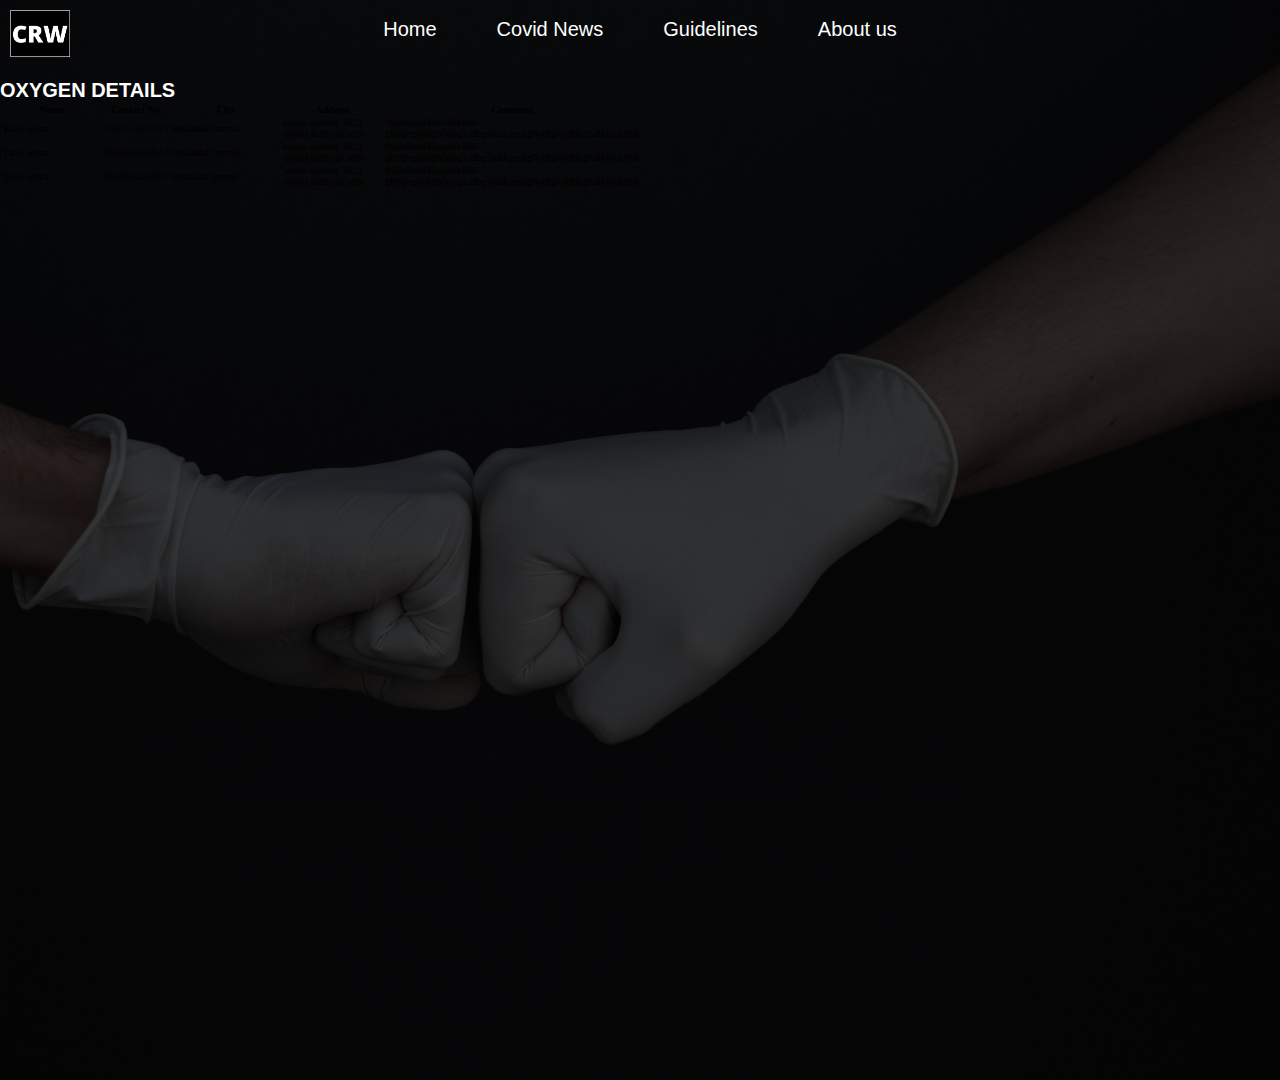
<file: data.html>
<!doctype html>
<html lang="en">
<link rel="stylesheet" href="css/style4.css">
  <head>
    <!-- Required meta tags -->
    <meta charset="utf-8">
    <meta name="viewport" content="width=device-width, initial-scale=1">

    <!-- Bootstrap CSS -->
    <link href="https://cdn.jsdelivr.net/npm/bootstrap@5.0.0-beta3/dist/css/bootstrap.min.css" rel="stylesheet" integrity="sha384-eOJMYsd53ii+scO/bJGFsiCZc+5NDVN2yr8+0RDqr0Ql0h+rP48ckxlpbzKgwra6" crossorigin="anonymous">

    <title>Data For Oxygen Supply</title>
  </head>
  <body>
    <!-- <h1>Hello, world!</h1> -->
    <header class="header">
    <img src="images/logo2.png" class="logo" alt="">
    <div class="heading">

      <u class="navigation">
        <li><a href="index.html">Home</a></li>      
        <li><a href="news.html">Covid News</a></li>
        <li><a href="guidelines.html">Guidelines</a></li>
        <li><a href="aboutus.html">About us</a></li>
      </u>
    </div>
    </nav>
    <h1 id="detail">OXYGEN DETAILS</h1>
    <table class="table table-dark table-striped">
  <thead>
    <tr>
      <!-- <th scope="col">#</th> -->
      <th scope="col" class="nameclass">Name</th>
      <th scope="col" class="contactclass">Contact No.</th>
      <th scope="col" class="cityclass">City</th>
      <th scope="col" class="addressclass">Address</th>
      <th scope="col" class="commentclass">Comment</th>
    </tr>
  </thead>
  <tbody>
    <tr>
      <!-- <th scope="row">1</th> -->
      <td>Yatin vohra</td>
      <td>9582654123517</td>
      <td>faridabad jammu</td>
      <td>house number 3423 djbfsd lkdfnsjd sdgh</td>
      <td>fhiuefouebfjbweibrhhb glrbgbgjbjhgbfkjbgksdbglbdskgnsbglkjdfgkjldfjkgbdfkjbgkjfbk</td>
      <!-- <td>@mdo</td> -->
    </tr>
    <tr>
      <!-- <th scope="row">2</th> -->
      <td>Yatin vohra</td>
      <td>9582654123517</td>
      <td>faridabad jammu</td>
      <td>house number 3423 djbfsd lkdfnsjd sdgh</td>
      <td>fhiuefouebfjbweibrhhb glrbgbgjbjhgbfkjbgksdbglbdskgnsbglkjdfgkjldfjkgbdfkjbgkjfbk</td>
    </tr>
    <tr>
      <!-- <th scope="row">3</th> -->
      <td>Yatin vohra</td>
      <td>9582654123517</td>
      <td>faridabad jammu</td>
      <td>house number 3423 djbfsd lkdfnsjd sdgh</td>
      <td>fhiuefouebfjbweibrhhb glrbgbgjbjhgbfkjbgksdbglbdskgnsbglkjdfgkjldfjkgbdfkjbgkjfbk</td>
  </tbody>
</table>
  </header>
  
  
  <script src="https://cdn.jsdelivr.net/npm/bootstrap@5.0.0-beta3/dist/js/bootstrap.bundle.min.js" integrity="sha384-JEW9xMcG8R+pH31jmWH6WWP0WintQrMb4s7ZOdauHnUtxwoG2vI5DkLtS3qm9Ekf" crossorigin="anonymous"></script>
  </body>
</html>
</file>
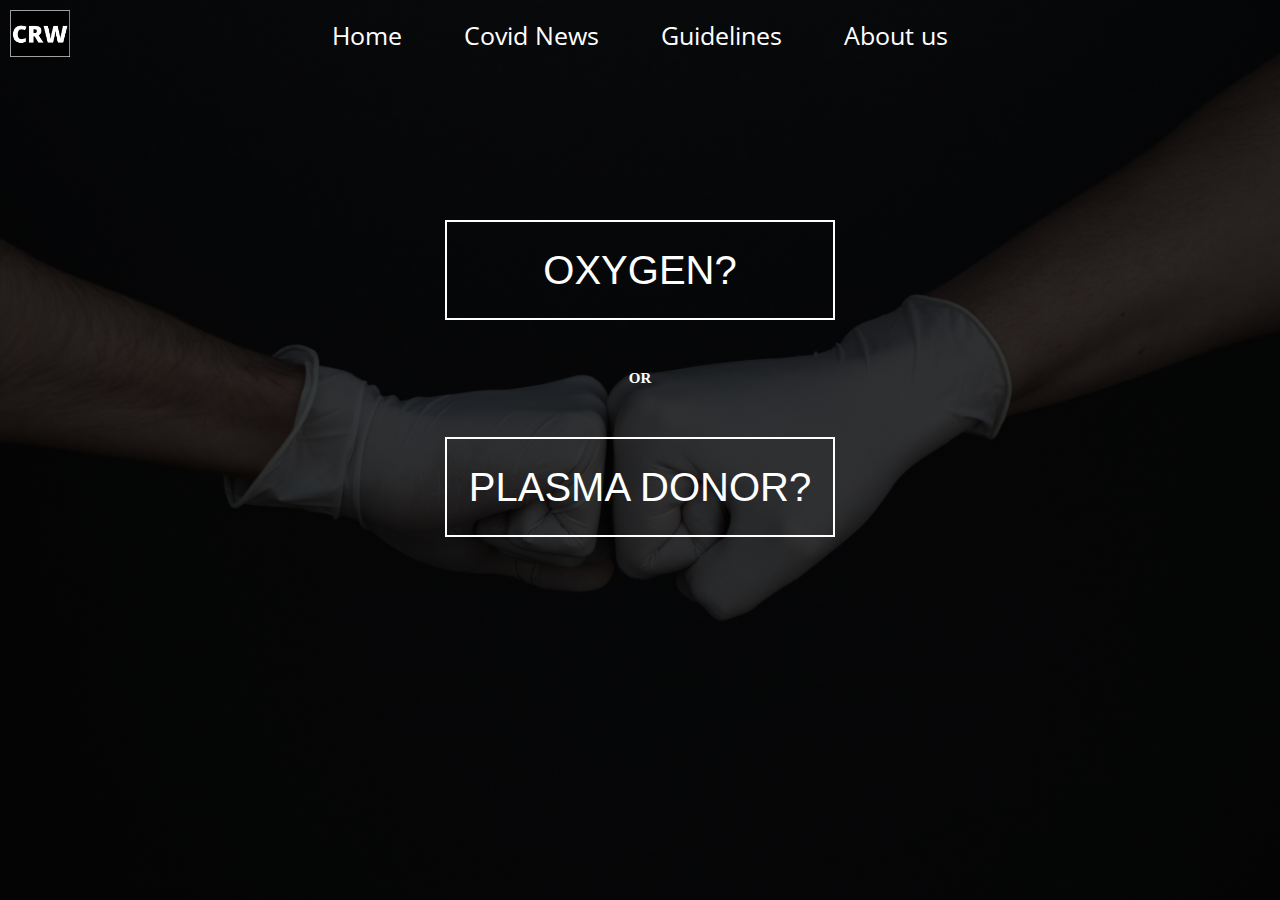
<file: helpin.html>
<!DOCTYPE html>
<html lang="en">
<head>
  <link rel="preconnect" href="https://fonts.gstatic.com">
<link href="https://fonts.googleapis.com/css2?family=Open+Sans+Condensed:wght@300&display=swap" rel="stylesheet">
<link rel="preconnect" href="https://fonts.gstatic.com">
<link href="https://fonts.googleapis.com/css2?family=Montserrat:wght@200&display=swap" rel="stylesheet">
  <link rel="stylesheet" href="css/style1.css">
  <meta charset="UTF-8">
  <meta http-equiv="X-UA-Compatible" content="IE=edge">
  <meta name="viewport" content="width=device-width, initial-scale=1.0">
  <title>Covid Resources</title>
</head>
<body>
  <header class="header">
    <img src="images/logo2.png" class="logo" alt="">
    <div class="heading">

    <u class="navigation">
        <li><a href="index.html">Home</a></li>      
        <li><a href="news.html">Covid News</a></li>
        <li><a href="guidelines.html">Guidelines</a></li>
        <li><a href="aboutus.html">About us</a></li>
    </u>
  </div>
  </nav>
  <!-- <div class="para">
    <h1>COVID RESOURCES WEBSITE</h1>
    <p>(A common Place For Donors and Recievers)</p>
  </div>
  
   -->
  <div class="button1">
    <button onclick="window.location.href='searchbox.html';">OXYGEN?</button>
    <h2>OR</h2>
    <button onclick="window.location.href='searchbox1.html';">PLASMA DONOR?</button>
  </div>
  </header>
  
</body>
</html>
</file>
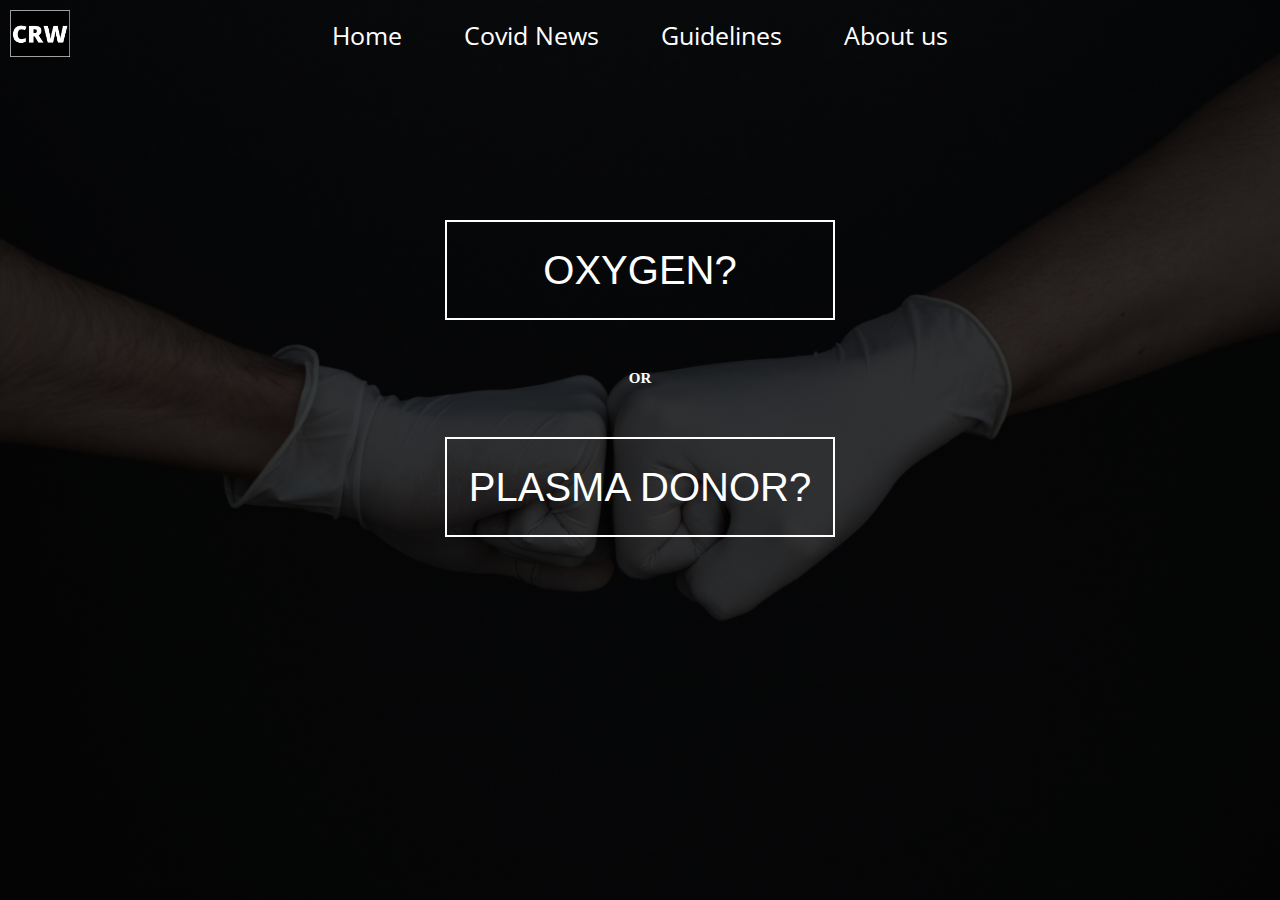
<file: helpout.html>
<!DOCTYPE html>
<html lang="en">
<head>
  <link rel="preconnect" href="https://fonts.gstatic.com">
<link href="https://fonts.googleapis.com/css2?family=Open+Sans+Condensed:wght@300&display=swap" rel="stylesheet">
<link rel="preconnect" href="https://fonts.gstatic.com">
<link href="https://fonts.googleapis.com/css2?family=Montserrat:wght@200&display=swap" rel="stylesheet">
  <link rel="stylesheet" href="css/style1.css">
  <meta charset="UTF-8">
  <meta http-equiv="X-UA-Compatible" content="IE=edge">
  <meta name="viewport" content="width=device-width, initial-scale=1.0">
  <title>Covid Resources</title>
</head>
<body>
  <header class="header">
    <img src="images/logo2.png" class="logo" alt="">
    <div class="heading">

    <u class="navigation">
        <li><a href="index.html">Home</a></li>      
        <li><a href="news.html">Covid News</a></li>
        <li><a href="guidelines.html">Guidelines</a></li>
        <li><a href="aboutus.html">About us</a></li>
    </u>
  </div>
  </nav>
  <!-- <div class="para">
    <h1>COVID RESOURCES WEBSITE</h1>
    <p>(A common Place For Donors and Recievers)</p>
  </div>
  
   -->
  <div class="button1">
    <button onclick="window.location.href='oxygen.php';">OXYGEN?</button>
    <h2>OR</h2>
    <button onclick="window.location.href='plasma.php';">PLASMA DONOR?</button>
  </div>
  </header>
  
</body>
</html>
</file>
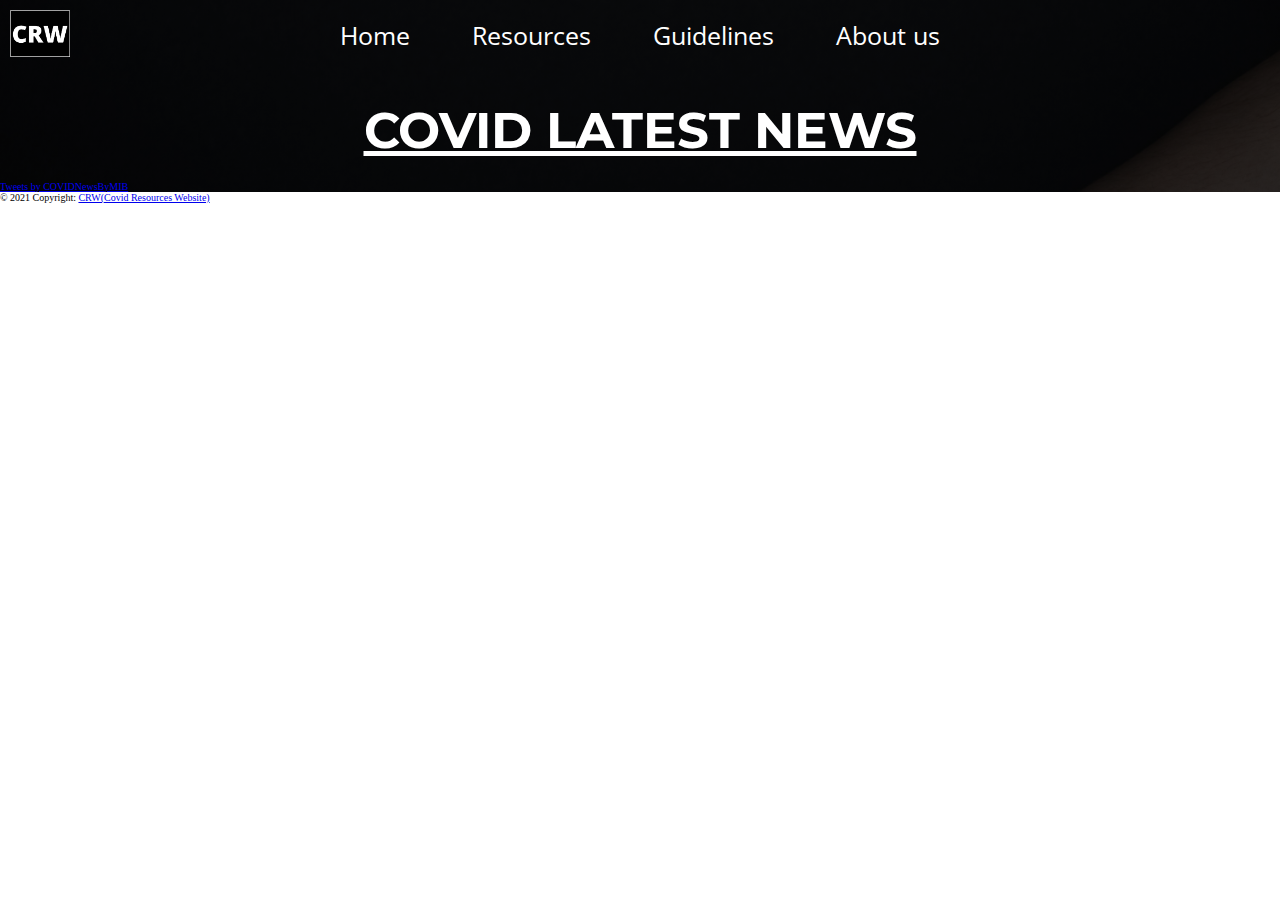
<file: news.html>
<!DOCTYPE html>
<html lang="en">

<head>
  <link href="https://cdn.jsdelivr.net/npm/bootstrap@5.0.0-beta3/dist/css/bootstrap.min.css" rel="stylesheet"
    integrity="sha384-eOJMYsd53ii+scO/bJGFsiCZc+5NDVN2yr8+0RDqr0Ql0h+rP48ckxlpbzKgwra6" crossorigin="anonymous">

  <link rel="preconnect" href="https://fonts.gstatic.com">
  <link href="https://fonts.googleapis.com/css2?family=Open+Sans+Condensed:wght@300&display=swap" rel="stylesheet">
  <link rel="preconnect" href="https://fonts.gstatic.com">
  <link href="https://fonts.googleapis.com/css2?family=Montserrat:wght@200&display=swap" rel="stylesheet">
  <link rel="stylesheet" href="css/style7.css">
  <meta charset="UTF-8">
  <meta http-equiv="X-UA-Compatible" content="IE=edge">
  <meta name="viewport" content="width=device-width, initial-scale=1.0">
  <title>Covid Resources</title>
</head>

<body>
  <header class="header">
    <img src="images/logo2.png" class="logo" alt="">
    <div class="heading">

      <u class="navigation">
        <li><a href="index.html">Home</a></li>      
        <li><a href="helpout.html">Resources</a></li>
        <li><a href="https://www.mohfw.gov.in/pdf/UpdatedClinicalManagementProtocolforCOVID19dated03072020.pdf">Guidelines</a></li>
        <li><a href="aboutus.html">About us</a></li>
      </u>
    </div>
    </nav>
    <h1 class="para11"><u>COVID LATEST NEWS</u></h1>
    <div class="container news">
        <a class="twitter-timeline" data-theme="dark" href="https://twitter.com/COVIDNewsByMIB?ref_src=twsrc%5Etfw">Tweets by COVIDNewsByMIB</a> <script async src="https://platform.twitter.com/widgets.js" charset="utf-8"></script>
    </div>
    <!--   
  <div class="button1">
    <button onclick="window.location.href='helpin.html';">Need Help?</button>
    <button onclick="window.location.href='helpout.html';">Want To Help?</button>
  </div> -->
  </header>
  <script src="https://cdn.jsdelivr.net/npm/bootstrap@5.0.0-beta3/dist/js/bootstrap.bundle.min.js"
    integrity="sha384-JEW9xMcG8R+pH31jmWH6WWP0WintQrMb4s7ZOdauHnUtxwoG2vI5DkLtS3qm9Ekf"
    crossorigin="anonymous"></script>
  <script src="https://cdn.jsdelivr.net/npm/@popperjs/core@2.9.1/dist/umd/popper.min.js"
    integrity="sha384-SR1sx49pcuLnqZUnnPwx6FCym0wLsk5JZuNx2bPPENzswTNFaQU1RDvt3wT4gWFG"
    crossorigin="anonymous"></script>
  <script src="https://cdn.jsdelivr.net/npm/bootstrap@5.0.0-beta3/dist/js/bootstrap.min.js"
    integrity="sha384-j0CNLUeiqtyaRmlzUHCPZ+Gy5fQu0dQ6eZ/xAww941Ai1SxSY+0EQqNXNE6DZiVc"
    crossorigin="anonymous"></script>
    <!-- Footer -->
<!-- Footer -->
<footer class="page-footer font-small special-color-dark">

    <!-- Copyright -->
    <div class="footer-copyright text-center py-3">© 2021 Copyright:
      <a href="https://www.instagram.com/covidresourceswebsite"> CRW(Covid Resources Website)</a>
    </div>
    <!-- Copyright -->
  
  </footer>
  <!-- Footer -->
  <!-- Footer -->
</body>

</html>
</file>
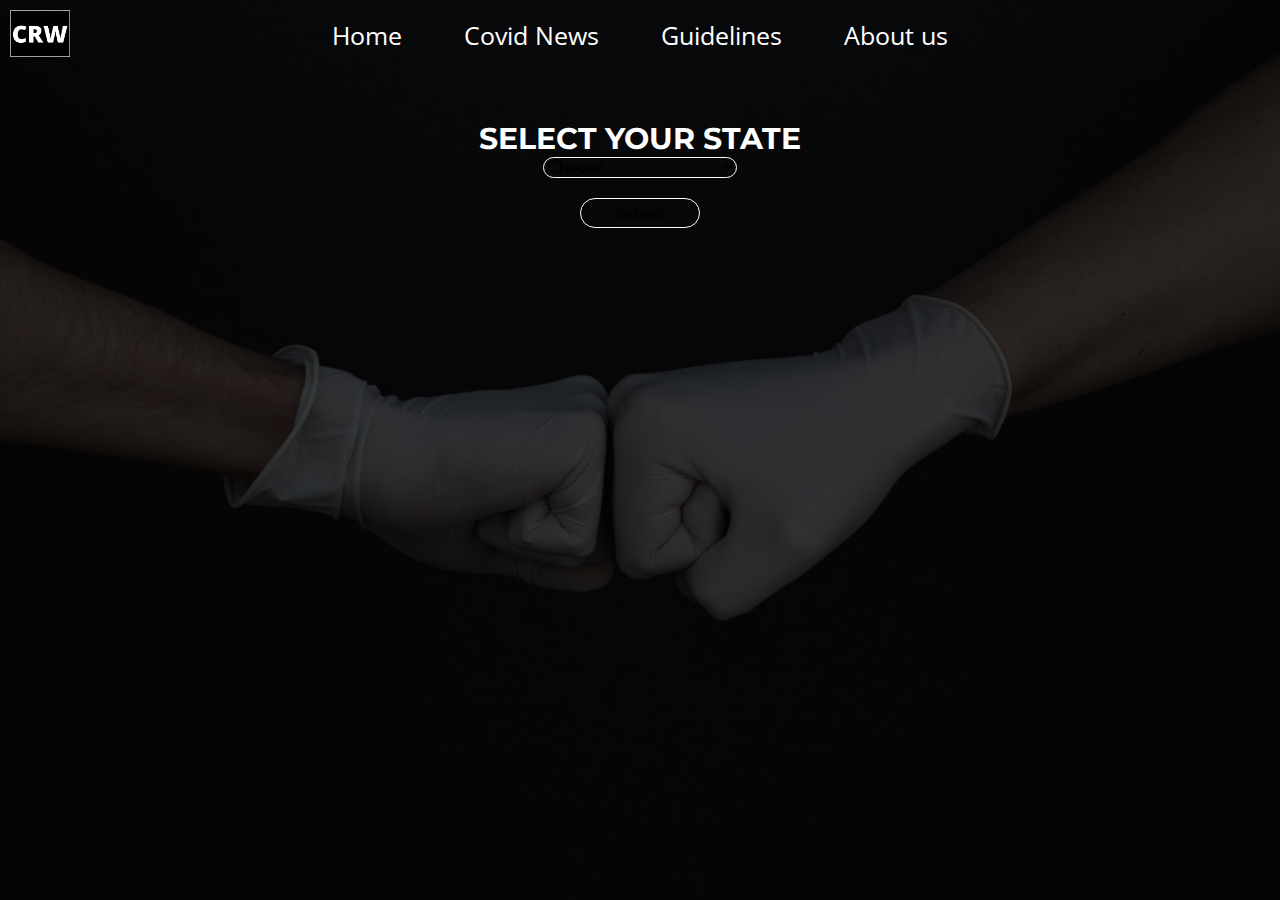
<file: searchbox.html>
<!DOCTYPE html>
<html lang="en">

<head>
  <link href="https://cdn.jsdelivr.net/npm/bootstrap@5.0.0-beta3/dist/css/bootstrap.min.css" rel="stylesheet"
    integrity="sha384-eOJMYsd53ii+scO/bJGFsiCZc+5NDVN2yr8+0RDqr0Ql0h+rP48ckxlpbzKgwra6" crossorigin="anonymous">

  <link rel="preconnect" href="https://fonts.gstatic.com">
  <link href="https://fonts.googleapis.com/css2?family=Open+Sans+Condensed:wght@300&display=swap" rel="stylesheet">
  <link rel="preconnect" href="https://fonts.gstatic.com">
  <link href="https://fonts.googleapis.com/css2?family=Montserrat:wght@200&display=swap" rel="stylesheet">
  <link rel="stylesheet" href="css/style2.css">
  <meta charset="UTF-8">
  <meta http-equiv="X-UA-Compatible" content="IE=edge">
  <meta name="viewport" content="width=device-width, initial-scale=1.0">
  <title>Covid Resources</title>
</head>

<body>
  <header class="header">
    <img src="images/logo2.png" class="logo" alt="">
    <div class="heading">

      <u class="navigation">
        <li><a href="index.html">Home</a></li>      
        <li><a href="news.html">Covid News</a></li>
        <li><a href="guidelines.html">Guidelines</a></li>
        <li><a href="aboutus.html">About us</a></li>
      </u>
    </div>
    </nav>
    <div class="para">
      <h1>SELECT YOUR STATE </h1>
      <!-- <p>(A common Place For Donors and Recievers)</p> -->
    </div>
    <div class="container">
      <form action="oxygendetails.php" method="POST" class="form11">
        <!-- <label for="inputState">State</label> -->
        <select id="inputState" class="form-control form1" name="inputstate">
          <option selected>Choose...</option>
                  <option>Andhra Pradesh</option>
                  <option>Assam</option>
                  <option>Arunachal Pradesh</option>
                  <option>Andaman and Nicobar</option>
                  <option>Bihar</option>
                  <option>Chandigarh</option>
                  <option>Chhattisgarh</option>
                  <option>Delhi</option>
                  <option>Daman and Diu</option>
                  <option>Dadra and Nagar Haveli</option>
                  <option>Goa</option>
                  <option>Gujarat</option>
                  <option>Haryana</option>
                  <option>Himachal Pradesh</option>
                  <option>Jammu and kashmir</option>
                  <option>Jharkhand</option>
                  <option>Karnataka</option>
                  <option>Kerala</option>
                  <option>Madhya Pradesh</option>
                  <option>Maharashtra</option>
                  <option>Manipur</option>
                  <option>Meghalaya</option>
                  <option>Mizoram</option>
                  <option>Nagaland</option>
                  <option>Lakshadweep</option>
                  <option>Orissa</option>
                  <option>Punjab</option>
                  <option>Pondicherry</option>
                  <option>Rajasthan</option>
                  <option>Sikkim</option>
                  <option>Tamil Nadu</option>
                  <option>Tripura</option>
                  <option>Uttaranchal</option>
                  <option>Uttar Pradesh</option>
                  <option>West Bengal</option>
        </select>
        <button type="submit" class="btn btn-primary" id="bttn">Submit</button>
    </div>
    </form>

    <!-- <span class="input-group-text border-0" id="search-addon">
              <i class="fas fa-search"></i><button>Search</button>
            </span> -->
    </div>
    </div>

    <!--   
  <div class="button1">
    <button onclick="window.location.href='helpin.html';">Need Help?</button>
    <button onclick="window.location.href='helpout.html';">Want To Help?</button>
  </div> -->
  </header>
  <script src="https://cdn.jsdelivr.net/npm/bootstrap@5.0.0-beta3/dist/js/bootstrap.bundle.min.js"
    integrity="sha384-JEW9xMcG8R+pH31jmWH6WWP0WintQrMb4s7ZOdauHnUtxwoG2vI5DkLtS3qm9Ekf"
    crossorigin="anonymous"></script>
  <script src="https://cdn.jsdelivr.net/npm/@popperjs/core@2.9.1/dist/umd/popper.min.js"
    integrity="sha384-SR1sx49pcuLnqZUnnPwx6FCym0wLsk5JZuNx2bPPENzswTNFaQU1RDvt3wT4gWFG"
    crossorigin="anonymous"></script>
  <script src="https://cdn.jsdelivr.net/npm/bootstrap@5.0.0-beta3/dist/js/bootstrap.min.js"
    integrity="sha384-j0CNLUeiqtyaRmlzUHCPZ+Gy5fQu0dQ6eZ/xAww941Ai1SxSY+0EQqNXNE6DZiVc"
    crossorigin="anonymous"></script>
</body>

</html>
</file>
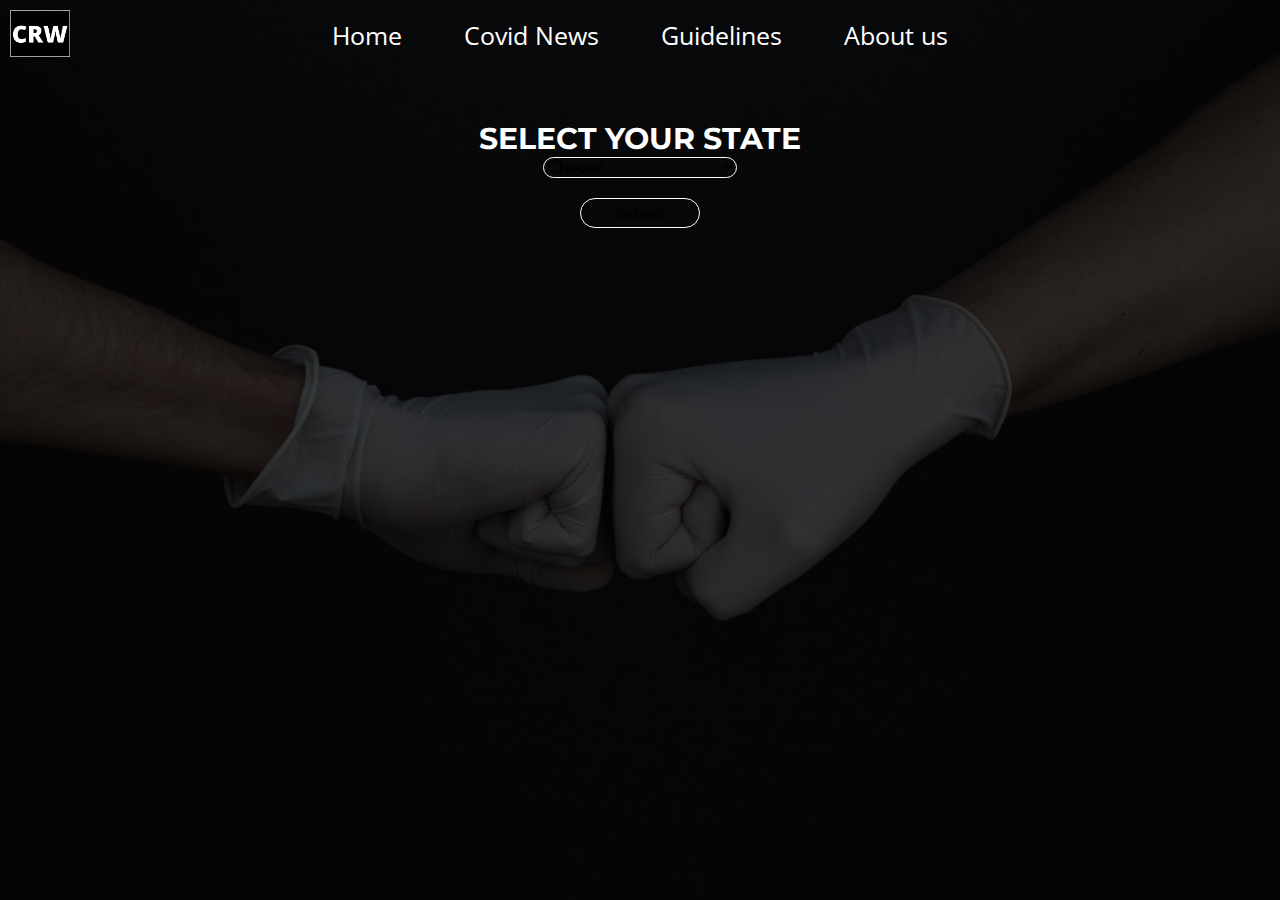
<file: searchbox1.html>
<!DOCTYPE html>
<html lang="en">

<head>
  <link href="https://cdn.jsdelivr.net/npm/bootstrap@5.0.0-beta3/dist/css/bootstrap.min.css" rel="stylesheet"
    integrity="sha384-eOJMYsd53ii+scO/bJGFsiCZc+5NDVN2yr8+0RDqr0Ql0h+rP48ckxlpbzKgwra6" crossorigin="anonymous">

  <link rel="preconnect" href="https://fonts.gstatic.com">
  <link href="https://fonts.googleapis.com/css2?family=Open+Sans+Condensed:wght@300&display=swap" rel="stylesheet">
  <link rel="preconnect" href="https://fonts.gstatic.com">
  <link href="https://fonts.googleapis.com/css2?family=Montserrat:wght@200&display=swap" rel="stylesheet">
  <link rel="stylesheet" href="css/style2.css">
  <meta charset="UTF-8">
  <meta http-equiv="X-UA-Compatible" content="IE=edge">
  <meta name="viewport" content="width=device-width, initial-scale=1.0">
  <title>Covid Resources</title>
</head>

<body>
  <header class="header">
    <img src="images/logo2.png" class="logo" alt="">
    <div class="heading">

      <u class="navigation">
         <li><a href="index.html">Home</a></li>      
        <li><a href="news.html">Covid News</a></li>
        <li><a href="guidelines.html">Guidelines</a></li>
        <li><a href="aboutus.html">About us</a></li>
      </u>
    </div>
    </nav>
    <div class="para">
      <h1>SELECT YOUR STATE </h1>
      <!-- <p>(A common Place For Donors and Recievers)</p> -->
    </div>
    <div class="container">
      <form action="plasmadetails.php" method="POST" class="form11">
        <!-- <label for="inputState">State</label> -->
        <select id="inputState1" class="form-control form1" name="inputstate1">
          <option selected>Choose...</option>
                  <option>Andhra Pradesh</option>
                  <option>Assam</option>
                  <option>Arunachal Pradesh</option>
                  <option>Andaman and Nicobar</option>
                  <option>Bihar</option>
                  <option>Chandigarh</option>
                  <option>Chhattisgarh</option>
                  <option>Delhi</option>
                  <option>Daman and Diu</option>
                  <option>Dadra and Nagar Haveli</option>
                  <option>Goa</option>
                  <option>Gujarat</option>
                  <option>Haryana</option>
                  <option>Himachal Pradesh</option>
                  <option>Jammu and kashmir</option>
                  <option>Jharkhand</option>
                  <option>Karnataka</option>
                  <option>Kerala</option>
                  <option>Madhya Pradesh</option>
                  <option>Maharashtra</option>
                  <option>Manipur</option>
                  <option>Meghalaya</option>
                  <option>Mizoram</option>
                  <option>Nagaland</option>
                  <option>Lakshadweep</option>
                  <option>Orissa</option>
                  <option>Punjab</option>
                  <option>Pondicherry</option>
                  <option>Rajasthan</option>
                  <option>Sikkim</option>
                  <option>Tamil Nadu</option>
                  <option>Tripura</option>
                  <option>Uttaranchal</option>
                  <option>Uttar Pradesh</option>
                  <option>West Bengal</option>
        </select>
        <button type="submit" class="btn btn-primary" id="bttn">Submit</button>
    </div>
    </form>

    <!-- <span class="input-group-text border-0" id="search-addon">
              <i class="fas fa-search"></i><button>Search</button>
            </span> -->
    </div>
    </div>

    <!--   
  <div class="button1">
    <button onclick="window.location.href='helpin.html';">Need Help?</button>
    <button onclick="window.location.href='helpout.html';">Want To Help?</button>
  </div> -->
  </header>
  <script src="https://cdn.jsdelivr.net/npm/bootstrap@5.0.0-beta3/dist/js/bootstrap.bundle.min.js"
    integrity="sha384-JEW9xMcG8R+pH31jmWH6WWP0WintQrMb4s7ZOdauHnUtxwoG2vI5DkLtS3qm9Ekf"
    crossorigin="anonymous"></script>
  <script src="https://cdn.jsdelivr.net/npm/@popperjs/core@2.9.1/dist/umd/popper.min.js"
    integrity="sha384-SR1sx49pcuLnqZUnnPwx6FCym0wLsk5JZuNx2bPPENzswTNFaQU1RDvt3wT4gWFG"
    crossorigin="anonymous"></script>
  <script src="https://cdn.jsdelivr.net/npm/bootstrap@5.0.0-beta3/dist/js/bootstrap.min.js"
    integrity="sha384-j0CNLUeiqtyaRmlzUHCPZ+Gy5fQu0dQ6eZ/xAww941Ai1SxSY+0EQqNXNE6DZiVc"
    crossorigin="anonymous"></script>
</body>

</html>
</file>
<file: css/style4.css>
*{
    margin: 0%;
    padding: 0%;
}
html{
    font-size: 62.5%;
}
.header{
    background-image:linear-gradient(rgba(0,0,0,0.7),rgba(0,0,0,0.7)),url("../images/background.jpg") ;
    /* opacity: 80%; */
    background-repeat: no-repeat;
    background-size: cover;
    background-position: 100% 0%;
    height: 120vh;
}
.heading{
    display: flex;
    justify-content: center;
    align-items: center;

}
.logo{
    position: fixed;
    margin: 1rem;
    width: 6rem;
}
.navbar{
    /* display: flex;
    align-items: center;
    justify-content: center; */
    height: 7rem;
    
    /* margin: 1rem; */
}
.navigation{
    margin: 1.8rem;
    list-style: none;
    display:flex;
    font-size: 2rem;
    text-decoration: none;
}
.navigation a{
    font-family: 'Open Sans Condensed', sans-serif;
    padding-top:2rem;
    text-decoration: none;
    margin:3rem;
    transition: 0.5s ease;
    
    color: white;
}
.navigation a:hover{
    font-size: 2.2rem;
}
.form{
    margin-top: 2rem;
    width: 80rem;
}
.form label{
margin-bottom: 0.5rem;;
margin-top: 0.5rem;;
    font-size: 1.6rem;
    color: white;
}
.head{
    margin-top: 4rem;
    color:white;
}
.head1{
    /* margin-top: 4rem; */
    color:white;
}
.text1{
    height: 7rem;
}
.success{
    font-size: 2rem;
    color: rgb(34, 243, 34);
    font-family: 'Lucida Sans', 'Lucida Sans Regular', 'Lucida Grande', 'Lucida Sans Unicode', Geneva, Verdana, sans-serif;
    /* margin-top: 0.4rem; */
}
#detail{
    margin-top: 2rem;
    color: white;
    font-size: 2rem;
    font-family: 'Gill Sans', 'Gill Sans MT', Calibri, 'Trebuchet MS', sans-serif;
}
.nameclass{
width: 10rem;
}
.contactclass{
width: 3rem;
}
.cityclass{
width: 11rem;
}
.addressclass{
width: 10rem;
}
.commentclass{
width: 1rem;
}
</file>
<file: css/style1.css>
*{
    margin: 0%;
    padding: 0%;
}
html{
    font-size: 62.5%;
}
.header{
    background-image:linear-gradient(rgba(0,0,0,0.7),rgba(0,0,0,0.7)),url("../images/background.jpg") ;
    /* opacity: 80%; */
    background-repeat: no-repeat;
    background-size: cover;
    background-position: 100% 0%;
    height: 100vh;
}
.heading{
    display: flex;
    justify-content: center;
    align-items: center;

}
.logo{
    position: fixed;
    margin: 1rem;
    width: 6rem;
}
.navbar{
    /* display: flex;
    align-items: center;
    justify-content: center; */
    height: 7rem;
    
    /* margin: 1rem; */
}
.navigation{
    margin: 1.8rem;
    list-style: none;
    display:flex;
    font-size: 2rem;
    text-decoration: none;
}
.navigation a{
    font-family: 'Open Sans Condensed', sans-serif;
    padding-top:2rem;
    text-decoration: none;
    font-size: larger;
    margin:3rem;
    transition: 0.5s ease;
    
    color: white;
}
.navigation a:hover{
    font-size: 2.2rem;
}
.button1{
    margin-top: 10rem;
    display: flex;
    flex-direction: column;
    align-items: center;
    justify-content: center;
}
.button1 h2{
    color: white;
}
.button1 button{
    width: 39rem;
    /* margin: 2rem; */
    height: 10rem;
    align-items: center;
    border: 0.2rem solid white;
    font-family: 'Gill Sans', 'Gill Sans MT', Calibri, 'Trebuchet MS', sans-serif;
    background:transparent;
    color: white;
    padding: 0.5rem;
    font-size: 4rem;
    /* border-radius: 10%; */
    margin: 5rem;
    transition: 0.5s ease;
}
.button1 button:hover{
    background:white;
    color: black;
}
.para{
    margin-top: 20rem;
    display: flex;
    flex-direction: column;
    align-items: center;
    justify-content: center;
    font-family: 'Montserrat', sans-serif;;
    color: white;
}
.para h1{
font-size: 6rem;
}
.para p{
font-size: 2rem;
text-align: center;
}

/* @media (max-width: 998px){
    html{
        font-size: 55%;
    }
@media (max-width: 806px){
    html{
        font-size: 45%;
    }
@media (max-width: 662px){
    html{
        font-size: 35%;
    }
@media (max-width: 495px){
    html{
        font-size: 35%;
    }
@media (max-width: 414px){
    html{
        font-size: 35%;
    }
@media (max-width: 331px){
    html{
        font-size: 30%;
    } */
    @media (max-width: 998px){
        html{
            font-size: 55%;
        }
        .para p{
            font-size: 2rem;
            margin-top: 0.8rem;
        }
        .para h1{
            font-size: 5rem;
            }
            /* .button1 h2{
                color: white;
                font-family: 'Franklin Gothic Medium', 'Arial Narrow', Arial, sans-serif;
            } */
            .para{
                margin-top: 15rem;
            }
            .button1{
                margin-top: 14rem;
                display: flex;
                /* flex-direction: column; */
                align-items: center;
                justify-content: center;
            }
            .button1 button{
                align-items: center;
                border: 0.2rem solid white;
                font-family: 'Gill Sans', 'Gill Sans MT', Calibri, 'Trebuchet MS', sans-serif;
                background: transparent;
                color: white;
                width: 40rem;
                height: 10rem;
                padding: 0.5rem;
                font-size: 3.5rem;
                margin: 2rem;
                transition: 0.5s ease;
            }
            }
            /* .navigation {margin-left: rem;} */
            .navigation a{
                margin: 3rem;
                
                font-size: 2.5rem;
                padding: 0.1rem;
            }
    @media (max-width: 806px){
        html{
            font-size: 45%;
        }
        .para p{
            font-size: 2.5rem;
            margin-top: 0.8rem;
        }
        .para h1{
            font-size: 6rem;
            }
            /* .button1 h2{
                color: white;
                font-family: 'Franklin Gothic Medium', 'Arial Narrow', Arial, sans-serif;
            } */
            .para{
                margin-top: 20rem;
            }
            .button1{
                margin-top: 18rem;
                display: flex;
                /* flex-direction: column; */
                align-items: center;
                justify-content: center;
            }
            .button1 button{
                align-items: center;
                border: 0.2rem solid white;
                font-family: 'Gill Sans', 'Gill Sans MT', Calibri, 'Trebuchet MS', sans-serif;
                background: transparent;
                color: white;
                width: 45rem;
                height: 10rem;
                padding: 0.5rem;
                font-size: 3.7rem;
                margin: 2rem;
                transition: 0.5s ease;
            }
            /* .navigation {margin-left: rem;} */
            .navigation a{
                margin: 3rem;
                
                font-size: 3rem;
                padding: 0.1rem;
            }
    @media (max-width: 662px){
        html{
            font-size: 35%;
        }
        .para p{
            font-size: 2.5rem;
            margin-top: 0.8rem;
        }
        .para h1{
            font-size: 7rem;
            }
            /* .button1 h2{
                color: white;
                font-family: 'Franklin Gothic Medium', 'Arial Narrow', Arial, sans-serif;
            } */
            .para{
                margin-top: 22rem;
            }
            .button1{
                margin-top: 27rem;
                display: flex;
                /* flex-direction: column; */
                align-items: center;
                justify-content: center;
            }
            .button1 button{
                align-items: center;
                border: 0.2rem solid white;
                font-family: 'Gill Sans', 'Gill Sans MT', Calibri, 'Trebuchet MS', sans-serif;
                background: transparent;
                color: white;
                width: 53rem;
                height: 11rem;
                padding: 0.5rem;
                font-size: 5rem;
                margin: 2rem;
                transition: 0.5s ease;
            }
            /* .navigation {margin-left: rem;} */
            .navigation a{
                margin: 3rem;
                
                font-size: 3.5rem;
                padding: 0.1rem;
            }
    @media (max-width: 495px){
        .navigation {margin-left: 2rem;}
        .navigation a{
            margin: 1.5rem;
            
            font-size: 2.6rem;
            padding: 0.1rem;
        }
        html{
            font-size: 42%;
        }
        .content11{
            margin-top: 0.8rem;
        }
        .para h1{
            font-size: 5rem;
            }
            .button1 h2{
                color: white;
                font-family: 'Franklin Gothic Medium', 'Arial Narrow', Arial, sans-serif;
            }
            .para{
                margin-top: 15rem;
            }
            .button1{
                margin-top: 23rem;
                display: flex;
                /* flex-direction: column; */
                align-items: center;
                justify-content: center;
            }
            .button1 button{
                align-items: center;
                border: 0.2rem solid white;
                font-family: 'Gill Sans', 'Gill Sans MT', Calibri, 'Trebuchet MS', sans-serif;
                background: transparent;
                color: white;
                width: 47rem;
                height: 10rem;
                padding: 0.5rem;
                font-size: 4.5rem;
                margin: 2rem;
                transition: 0.5s ease;
            }
    @media (max-width: 414px){
        html{
            /* <h1>COVID RESOURCES<br> WEBSITE</h1> */
            font-size: 38%;
        }
        .para h1{
            font-size: 4rem;
            }
            .button1{
                margin-top: 27rem;
                display: flex;
                /* flex-direction: column; */
                align-items: center;
                justify-content: center;
            }
            .button1 button{
                align-items: center;
                border: 0.2rem solid white;
                font-family: 'Gill Sans', 'Gill Sans MT', Calibri, 'Trebuchet MS', sans-serif;
                background: transparent;
                color: white;
                width: 50rem;
                height: 10rem;
                padding: 0.5rem;
                font-size: 5rem;
                margin: 2rem;
                transition: 0.5s ease;
            }
            .button1 h2{
                color: white;
                font-family: 'Franklin Gothic Medium', 'Arial Narrow', Arial, sans-serif;
            }
            .content11{
                margin-top: 0.8rem;
            }
            .navigation {margin-left: 2rem;}
            .navigation a{
                margin: 1.5rem;
                
                font-size: medium;
                padding: 0.1rem;
            }
    @media (max-width: 331px){
        html{
            font-size: 35%;
        }
        .para h1{
            font-size: 4rem;
            }
            .navigation {
                margin-left: 4rem;
            }
</file>
<file: css/style7.css>
*{
    margin: 0%;
    padding: 0%;
}
html{
    font-size: 62.5%;
}
.news{
    width: 90%;
}
.header{
    background-image:linear-gradient(rgba(0,0,0,0.7),rgba(0,0,0,0.7)),url("../images/background.jpg") ;
    /* opacity: 80%; */
    background-repeat: no-repeat;
    background-size: cover;
    background-position: 100% 0%;
    height: 360%;
}
.heading{
    display: flex;
    justify-content: center;
    align-items: center;

}
.logo{
    position: fixed;
    margin: 1rem;
    width: 6rem;
}
.navbar{
    /* display: flex;
    align-items: center;
    justify-content: center; */
    height: 7rem;
    
    /* margin: 1rem; */
}
.navigation{
    margin: 1.8rem;
    list-style: none;
    display:flex;
    font-size: 2rem;
    text-decoration: none;
}
.navigation a{
    font-family: 'Open Sans Condensed', sans-serif;
    padding-top:2rem;
    text-decoration: none;
    margin:3rem;
    transition: 0.5s ease;
    
    color: white;
}
.navigation a:hover{
    font-size: 2.2rem;
}
.para11{
    margin-top: 3rem;
    display: flex;
    flex-direction: column;
    align-items: center;
    justify-content: center;
    /* font-family: 'Montserrat', sans-serif;; */
    color: white;
    margin-bottom: 2rem;
}
.para11 u{
font-size: 5rem;
font-family: 'Montserrat', sans-serif;
}
.sear{
    width: 66rem;
    height: 4rem;
}
.sear input{
    font-size: 2rem;
    /* width: 66rem;
    height: 4rem; */
}

.form1{
    font-size: 1.6rem;
    border: 1px solid white;
    border-radius: 10rem;
    background: transparent;
}
#bttn{
    text-align: center;
    margin-top: 2rem;
    border: 1px solid white;
    border-radius: 100px;
    width: 12rem;
    height: 3rem;
    font-size: 1.5rem;
    background: transparent;
}
.form11{display: flex;
    flex-direction: column;
    align-items: center;
    justify-content: center;

}
@media (max-width: 998px){
    html{
        font-size: 55%;
    }
    .para p{
        font-size: 2rem;
        margin-top: 0.8rem;
    }
    .para h1{
        font-size: 5rem;
        }
        /* .button1 h2{
            color: white;
            font-family: 'Franklin Gothic Medium', 'Arial Narrow', Arial, sans-serif;
        } */
        .para{
            margin-top: 20rem;
        }
        .button1{
            margin-top: 14rem;
            display: flex;
            /* flex-direction: column; */
            align-items: center;
            justify-content: center;
        }
        .button1 button{
            align-items: center;
            border: 0.2rem solid white;
            font-family: 'Gill Sans', 'Gill Sans MT', Calibri, 'Trebuchet MS', sans-serif;
            background: transparent;
            color: white;
            width: 40rem;
            height: 10rem;
            padding: 0.5rem;
            font-size: 3.5rem;
            margin: 2rem;
            transition: 0.5s ease;
        }
        }
        /* .navigation {margin-left: rem;} */
        .navigation a{
            margin: 3rem;
            
            font-size: 2.5rem;
            padding: 0.1rem;
        }
@media (max-width: 806px){
    html{
        font-size: 45%;
    }
    .para p{
        font-size: 2.5rem;
        margin-top: 0.8rem;
    }
    .para h1{
        font-size: 6rem;
        }
        /* .button1 h2{
            color: white;
            font-family: 'Franklin Gothic Medium', 'Arial Narrow', Arial, sans-serif;
        } */
        .para{
            margin-top: 28rem;
        }
        .button1{
            margin-top: 18rem;
            display: flex;
            /* flex-direction: column; */
            align-items: center;
            justify-content: center;
        }
        .button1 button{
            align-items: center;
            border: 0.2rem solid white;
            font-family: 'Gill Sans', 'Gill Sans MT', Calibri, 'Trebuchet MS', sans-serif;
            background: transparent;
            color: white;
            width: 45rem;
            height: 10rem;
            padding: 0.5rem;
            font-size: 3.7rem;
            margin: 2rem;
            transition: 0.5s ease;
        }
        /* .navigation {margin-left: rem;} */
        .navigation a{
            margin: 3rem;
            
            font-size: 3rem;
            padding: 0.1rem;
        }
@media (max-width: 662px){
    html{
        font-size: 35%;
    }
    /* .heading{
        margin-top: 10rem;
    } */
    .para p{
        font-size: 2.5rem;
        margin-top: 0.8rem;
    }
    .para h1{
        font-size: 7rem;
        }
        /* .button1 h2{
            color: white;
            font-family: 'Franklin Gothic Medium', 'Arial Narrow', Arial, sans-serif;
        } */
        .para{
            margin-top: 32rem;
        }
        .button1{
            margin-top: 27rem;
            display: flex;
            /* flex-direction: column; */
            align-items: center;
            justify-content: center;
        }
        .button1 button{
            align-items: center;
            border: 0.2rem solid white;
            font-family: 'Gill Sans', 'Gill Sans MT', Calibri, 'Trebuchet MS', sans-serif;
            background: transparent;
            color: white;
            width: 53rem;
            height: 11rem;
            padding: 0.5rem;
            font-size: 5rem;
            margin: 2rem;
            transition: 0.5s ease;
        }
        /* .navigation {margin-left: rem;} */
        .navigation a{
            margin: 3rem;
            
            font-size: 3.5rem;
            padding: 0.1rem;
        }
@media (max-width: 495px){
    .navigation {margin-left: 2rem;}
    .navigation a{
        margin: 1.5rem;
        
        font-size: 2.6rem;
        padding: 0.1rem;
    }
    html{
        font-size: 42%;
    }
    .content11{
        margin-top: 0.8rem;
    }
    .para h1{
        font-size: 5rem;
        }
        .button1 h2{
            color: white;
            font-family: 'Franklin Gothic Medium', 'Arial Narrow', Arial, sans-serif;
        }
        .para{
            margin-top: 15rem;
        }
        .button1{
            margin-top: 23rem;
            display: flex;
            /* flex-direction: column; */
            align-items: center;
            justify-content: center;
        }
        .button1 button{
            align-items: center;
            border: 0.2rem solid white;
            font-family: 'Gill Sans', 'Gill Sans MT', Calibri, 'Trebuchet MS', sans-serif;
            background: transparent;
            color: white;
            width: 47rem;
            height: 10rem;
            padding: 0.5rem;
            font-size: 4.5rem;
            margin: 2rem;
            transition: 0.5s ease;
        }
@media (max-width: 414px){
    html{
        /* <h1>COVID RESOURCES<br> WEBSITE</h1> */
        font-size: 38%;
    }
    .para h1{
        font-size: 4rem;
        }

        .button1 h2{
            color: white;
            font-family: 'Franklin Gothic Medium', 'Arial Narrow', Arial, sans-serif;
        }
        .content11{
            margin-top: 0.8rem;
        }
        .navigation {margin-left: 2rem;}
        .navigation a{
            margin: 1.5rem;
            
            font-size: medium;
            padding: 0.1rem;
        }
@media (max-width: 331px){
    html{
        font-size: 35%;
    }
    .para h1{
        font-size: 4rem;
        }
        .navigation {
            margin-left: 4rem;
        }
</file>
<file: css/style2.css>
*{
    margin: 0%;
    padding: 0%;
}
html{
    font-size: 62.5%;
}
.header{
    background-image:linear-gradient(rgba(0,0,0,0.7),rgba(0,0,0,0.7)),url("../images/background.jpg") ;
    /* opacity: 80%; */
    background-repeat: no-repeat;
    background-size: cover;
    background-position: 100% 0%;
    height: 100vh;
}
.heading{
    display: flex;
    justify-content: center;
    align-items: center;

}
.logo{
    position: fixed;
    margin: 1rem;
    width: 6rem;
}
.navbar{
    /* display: flex;
    align-items: center;
    justify-content: center; */
    height: 7rem;
    
    /* margin: 1rem; */
}
.navigation{
    margin: 1.8rem;
    list-style: none;
    display:flex;
    font-size: 2rem;
    text-decoration: none;
}
.navigation a{
    font-family: 'Open Sans Condensed', sans-serif;
    padding-top:2rem;
    text-decoration: none;
    margin:3rem;
    transition: 0.5s ease;
    
    color: white;
}
.navigation a:hover{
    font-size: 2.2rem;
}
.para{
    margin-top: 5rem;
    display: flex;
    flex-direction: column;
    align-items: center;
    justify-content: center;
    font-family: 'Montserrat', sans-serif;;
    color: white;
}
.para h1{
font-size: 3rem;
}
.sear{
    width: 66rem;
    height: 4rem;
}
.sear input{
    font-size: 2rem;
    /* width: 66rem;
    height: 4rem; */
}

.form1{
    font-size: 1.6rem;
    border: 1px solid white;
    border-radius: 10rem;
    background: transparent;
}
#bttn{
    text-align: center;
    margin-top: 2rem;
    border: 1px solid white;
    border-radius: 100px;
    width: 12rem;
    height: 3rem;
    font-size: 1.5rem;
    background: transparent;
}
.form11{display: flex;
    flex-direction: column;
    align-items: center;
    justify-content: center;

}
@media (max-width: 998px){
    html{
        font-size: 55%;
    }
    .para p{
        font-size: 2rem;
        margin-top: 0.8rem;
    }
    .para h1{
        font-size: 5rem;
        }
        /* .button1 h2{
            color: white;
            font-family: 'Franklin Gothic Medium', 'Arial Narrow', Arial, sans-serif;
        } */
        .para{
            margin-top: 20rem;
        }
        .button1{
            margin-top: 14rem;
            display: flex;
            /* flex-direction: column; */
            align-items: center;
            justify-content: center;
        }
        .button1 button{
            align-items: center;
            border: 0.2rem solid white;
            font-family: 'Gill Sans', 'Gill Sans MT', Calibri, 'Trebuchet MS', sans-serif;
            background: transparent;
            color: white;
            width: 40rem;
            height: 10rem;
            padding: 0.5rem;
            font-size: 3.5rem;
            margin: 2rem;
            transition: 0.5s ease;
        }
        }
        /* .navigation {margin-left: rem;} */
        .navigation a{
            margin: 3rem;
            
            font-size: 2.5rem;
            padding: 0.1rem;
        }
@media (max-width: 806px){
    html{
        font-size: 45%;
    }
    .para p{
        font-size: 2.5rem;
        margin-top: 0.8rem;
    }
    .para h1{
        font-size: 6rem;
        }
        /* .button1 h2{
            color: white;
            font-family: 'Franklin Gothic Medium', 'Arial Narrow', Arial, sans-serif;
        } */
        .para{
            margin-top: 28rem;
        }
        .button1{
            margin-top: 18rem;
            display: flex;
            /* flex-direction: column; */
            align-items: center;
            justify-content: center;
        }
        .button1 button{
            align-items: center;
            border: 0.2rem solid white;
            font-family: 'Gill Sans', 'Gill Sans MT', Calibri, 'Trebuchet MS', sans-serif;
            background: transparent;
            color: white;
            width: 45rem;
            height: 10rem;
            padding: 0.5rem;
            font-size: 3.7rem;
            margin: 2rem;
            transition: 0.5s ease;
        }
        /* .navigation {margin-left: rem;} */
        .navigation a{
            margin: 3rem;
            
            font-size: 3rem;
            padding: 0.1rem;
        }
@media (max-width: 662px){
    html{
        font-size: 35%;
    }
    /* .heading{
        margin-top: 10rem;
    } */
    .para p{
        font-size: 2.5rem;
        margin-top: 0.8rem;
    }
    .para h1{
        font-size: 7rem;
        }
        /* .button1 h2{
            color: white;
            font-family: 'Franklin Gothic Medium', 'Arial Narrow', Arial, sans-serif;
        } */
        .para{
            margin-top: 32rem;
        }
        .button1{
            margin-top: 27rem;
            display: flex;
            /* flex-direction: column; */
            align-items: center;
            justify-content: center;
        }
        .button1 button{
            align-items: center;
            border: 0.2rem solid white;
            font-family: 'Gill Sans', 'Gill Sans MT', Calibri, 'Trebuchet MS', sans-serif;
            background: transparent;
            color: white;
            width: 53rem;
            height: 11rem;
            padding: 0.5rem;
            font-size: 5rem;
            margin: 2rem;
            transition: 0.5s ease;
        }
        /* .navigation {margin-left: rem;} */
        .navigation a{
            margin: 3rem;
            
            font-size: 3.5rem;
            padding: 0.1rem;
        }
@media (max-width: 495px){
    .navigation {margin-left: 2rem;}
    .navigation a{
        margin: 1.5rem;
        
        font-size: 2.6rem;
        padding: 0.1rem;
    }
    html{
        font-size: 42%;
    }
    .content11{
        margin-top: 0.8rem;
    }
    .para h1{
        font-size: 5rem;
        }
        .button1 h2{
            color: white;
            font-family: 'Franklin Gothic Medium', 'Arial Narrow', Arial, sans-serif;
        }
        .para{
            margin-top: 15rem;
        }
        .button1{
            margin-top: 23rem;
            display: flex;
            /* flex-direction: column; */
            align-items: center;
            justify-content: center;
        }
        .button1 button{
            align-items: center;
            border: 0.2rem solid white;
            font-family: 'Gill Sans', 'Gill Sans MT', Calibri, 'Trebuchet MS', sans-serif;
            background: transparent;
            color: white;
            width: 47rem;
            height: 10rem;
            padding: 0.5rem;
            font-size: 4.5rem;
            margin: 2rem;
            transition: 0.5s ease;
        }
@media (max-width: 414px){
    html{
        /* <h1>COVID RESOURCES<br> WEBSITE</h1> */
        font-size: 38%;
    }
    .para h1{
        font-size: 4rem;
        }
        .button1{
            margin-top: 27rem;
            display: flex;
            /* flex-direction: column; */
            align-items: center;
            justify-content: center;
        }
        .button1 button{
            align-items: center;
            border: 0.2rem solid white;
            font-family: 'Gill Sans', 'Gill Sans MT', Calibri, 'Trebuchet MS', sans-serif;
            background: transparent;
            color: white;
            width: 50rem;
            height: 10rem;
            padding: 0.5rem;
            font-size: 5rem;
            margin: 2rem;
            transition: 0.5s ease;
        }
        .button1 h2{
            color: white;
            font-family: 'Franklin Gothic Medium', 'Arial Narrow', Arial, sans-serif;
        }
        .content11{
            margin-top: 0.8rem;
        }
        .navigation {margin-left: 2rem;}
        .navigation a{
            margin: 1.5rem;
            
            font-size: medium;
            padding: 0.1rem;
        }
@media (max-width: 331px){
    html{
        font-size: 35%;
    }
    .para h1{
        font-size: 4rem;
        }
        .navigation {
            margin-left: 4rem;
        }
</file>
